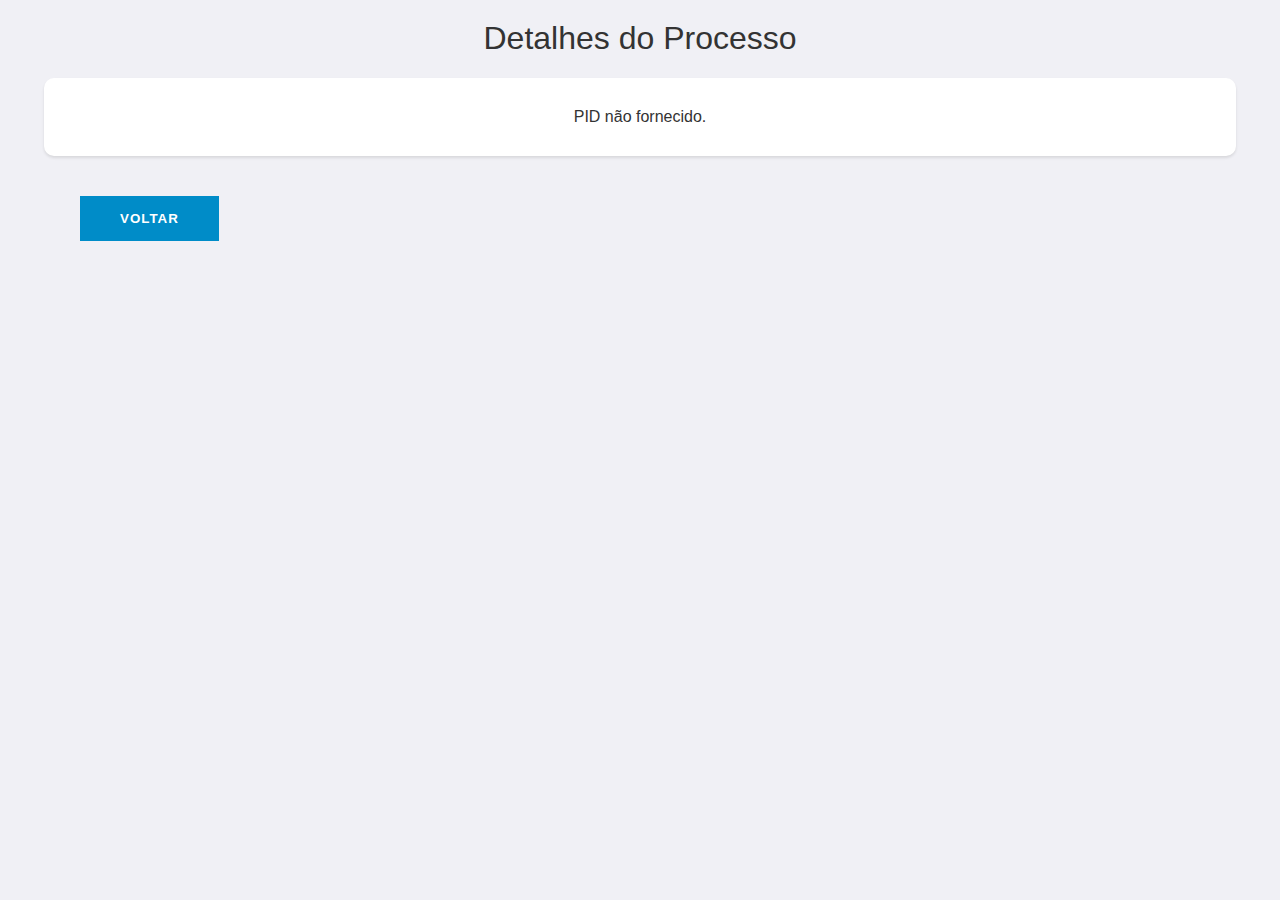
<file: details.html>
<!DOCTYPE html>
<html lang="pt-BR">
<head>
    <meta charset="UTF-8">
    <meta name="viewport" content="width=device-width, initial-scale=1.0">
    <title>Detalhes do Processo</title>
    <link rel="shortcut icon" href="./img/favicon-32x32.png" type="image/x-icon">
    <link rel="stylesheet" href="./css/styles.css">
</head>
<body>
    <h1>Detalhes do Processo</h1>
    <div id="details" class="info-box"></div>
    <button onclick="window.location.href='index.html'" class="btn">Voltar</button>
    <script src="./script/details.js"></script>
</body>
</html>
</file>
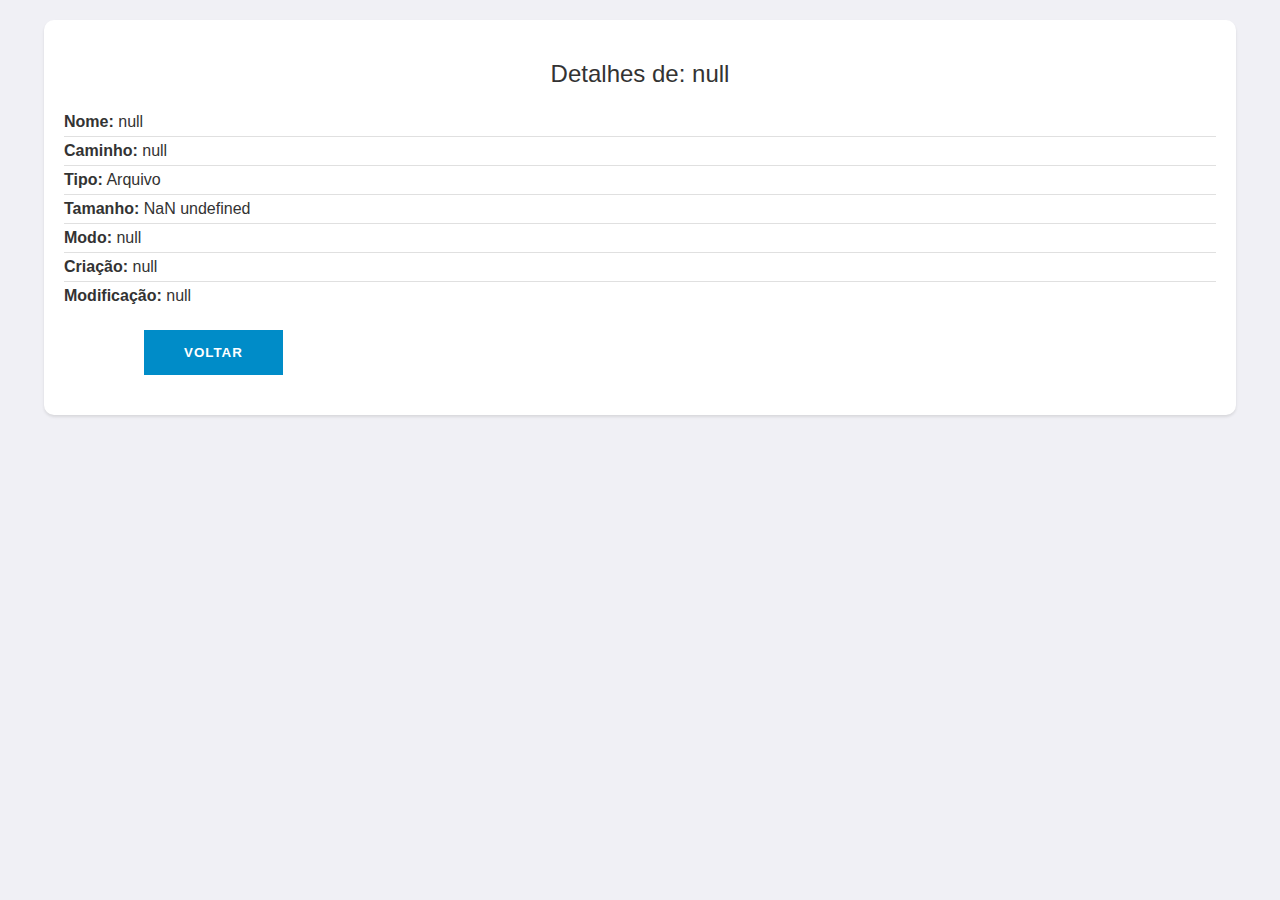
<file: file_details.html>
<!DOCTYPE html>
<html lang="pt-BR">
<head>
    <meta charset="UTF-8">
    <meta name="viewport" content="width=device-width, initial-scale=1.0">
    <title>Detalhes do Arquivo</title>
    <link rel="stylesheet" href="./css/styles.css">
    <script src="./script/file_details.js"></script>
</head>
<body>
    <div id="details" class="info-box"></div>
</body>
</html>
</file>
<file: css/styles.css>
body {
    font-family: 'Helvetica Neue', Arial, sans-serif;
    background-color: #f0f0f5;
    color: #333;
    margin: 0;
    padding: 0;
}

h1 {
    text-align: center;
    color: #333;
    margin-top: 20px;
    font-weight: 300;
}

h2 {
    text-align: center;
    color: #333;
    font-weight: 300;
}

p {
    font-size: 16px;
    margin: 10px 0;
    text-align: center;
}

a {
    display: block;
    text-align: center;
    margin: 20px 0;
    color: #008cc8;
    text-decoration: none;
}

a:hover {
    text-decoration: underline;
}

table {
    width: 90%;
    margin: 20px auto;
    border-collapse: collapse;
    box-shadow: 0 2px 3px rgba(0, 0, 0, 0.1);
    background-color: #fff;
}

th, td {
    padding: 12px 15px;
    text-align: left;
}

th {
    background-color: #008cc8;
    color: #fff;
    text-transform: uppercase;
    letter-spacing: 0.1em;
}

tr:hover {
    background-color: #f1f1f1;
    cursor: pointer;
}

td {
    border-bottom: 1px solid #e0e0e0;
    color: #555;
}

th:first-child, td:first-child {
    border-top-left-radius: 10px;
    border-bottom-left-radius: 10px;
}

th:last-child, td:last-child {
    border-top-right-radius: 10px;
    border-bottom-right-radius: 10px;
}

#globalInfo, #fileSystemInfo, #directoryTree, #details {
    width: 90%;
    margin: 20px auto;
    background-color: #fff;
    box-shadow: 0 2px 3px rgba(0, 0, 0, 0.1);
    padding: 20px;
    border-radius: 10px;
}

#globalInfo p, #fileSystemInfo p, #directoryTree p {
    margin: 5px 0;
}

ul {
    list-style: none;
    padding: 0;
}

li {
    padding: 5px 0;
    cursor: pointer;
}

li.directory {
    font-weight: bold;
    color: #008cc8;
}

.btn {
    border: none;
    color: white;
    cursor: pointer;
    padding: 15px 40px;
    display: inline-block;
    margin: 20px 30px;
    margin-left: 80px;
    text-transform: uppercase;
    letter-spacing: 1px;
    font-weight: 700;
    outline: none;
    position: relative;
    transition: all 0.3s;
    background-color: #008cc8;
}

.btn:hover {
    background-color: #0075a7;
}

ul {
    list-style: none;
    padding: 0;
    margin: 0;
}

li {
    padding: 5px 0;
    cursor: pointer;
    border-bottom: 1px solid #e0e0e0;
}

li:last-child {
    border-bottom: none;
}

li.directory, li.file {
    position: relative;
    font-weight: bold;
    color: #008cc8;
}

ul.file-details {
    padding-left: 20px;
    font-size: 14px;
    color: #555;
    display: none;
}

ul.file-details li {
    padding: 2px 0;
    cursor: default;
}

ul.file-details li span {
    font-weight: normal;
    color: #333;
}

.detailsUl .file , .directory{
    margin-top: 20px;
}

.detailsUl .directory ul{
    list-style: none;
    color: gray;
    font-size: 12px;
}

.detailsUl .file ul{
    display: none;
}

.detailsUl li:hover{
    background-color: rgb(240, 240, 240);
}

@media (max-width: 600px) {
    table {
        width: 100%;
    }

    th, td {
        padding: 10px;
    }

    th {
        font-size: 12px;
    }

    td {
        font-size: 14px;
    }

    #globalInfo, #fileSystemInfo, #directoryTree, #details {
        width: 100%;
        padding: 10px;
    }

    #globalInfo p, #fileSystemInfo p, #directoryTree p {
        font-size: 14px;
    }
}
</file>
